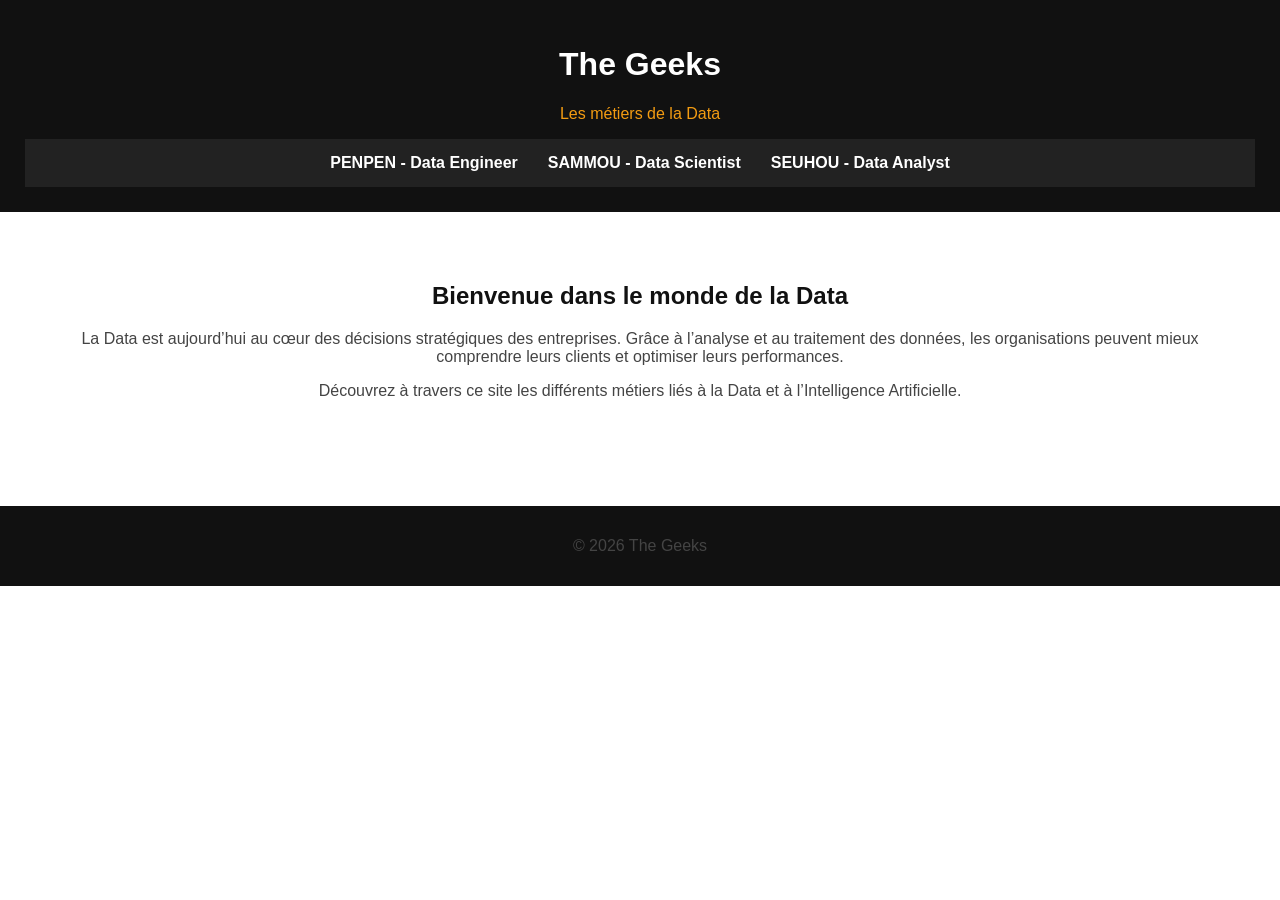
<file: index.html>
<!DOCTYPE html>
<html lang="fr">
<head>
    <meta charset="UTF-8">
    <title>Data Jobs</title>
    <link rel="stylesheet" href="style.css">
</head>

<body>

<header>
    <h1>The Geeks</h1>
    <p>Les métiers de la Data</p>

    <nav>
        <ul>
            <li><a href="pages/penpen.html">PENPEN - Data Engineer</a></li>
            <li><a href="pages/sammou.html">SAMMOU - Data Scientist</a></li>
            <li><a href="pages/seuhou.html">SEUHOU - Data Analyst</a></li>
        </ul>
    </nav>
</header>

<main>
    <h2>Bienvenue dans le monde de la Data</h2>

    <p>
        La Data est aujourd’hui au cœur des décisions stratégiques des entreprises.
        Grâce à l’analyse et au traitement des données, les organisations peuvent
        mieux comprendre leurs clients et optimiser leurs performances.
    </p>

    <p>
        Découvrez à travers ce site les différents métiers liés à la Data et à
        l’Intelligence Artificielle.
    </p>
</main>

<footer>
    <p>© 2026 The Geeks</p>
</footer>

</body>
</html>
</file>
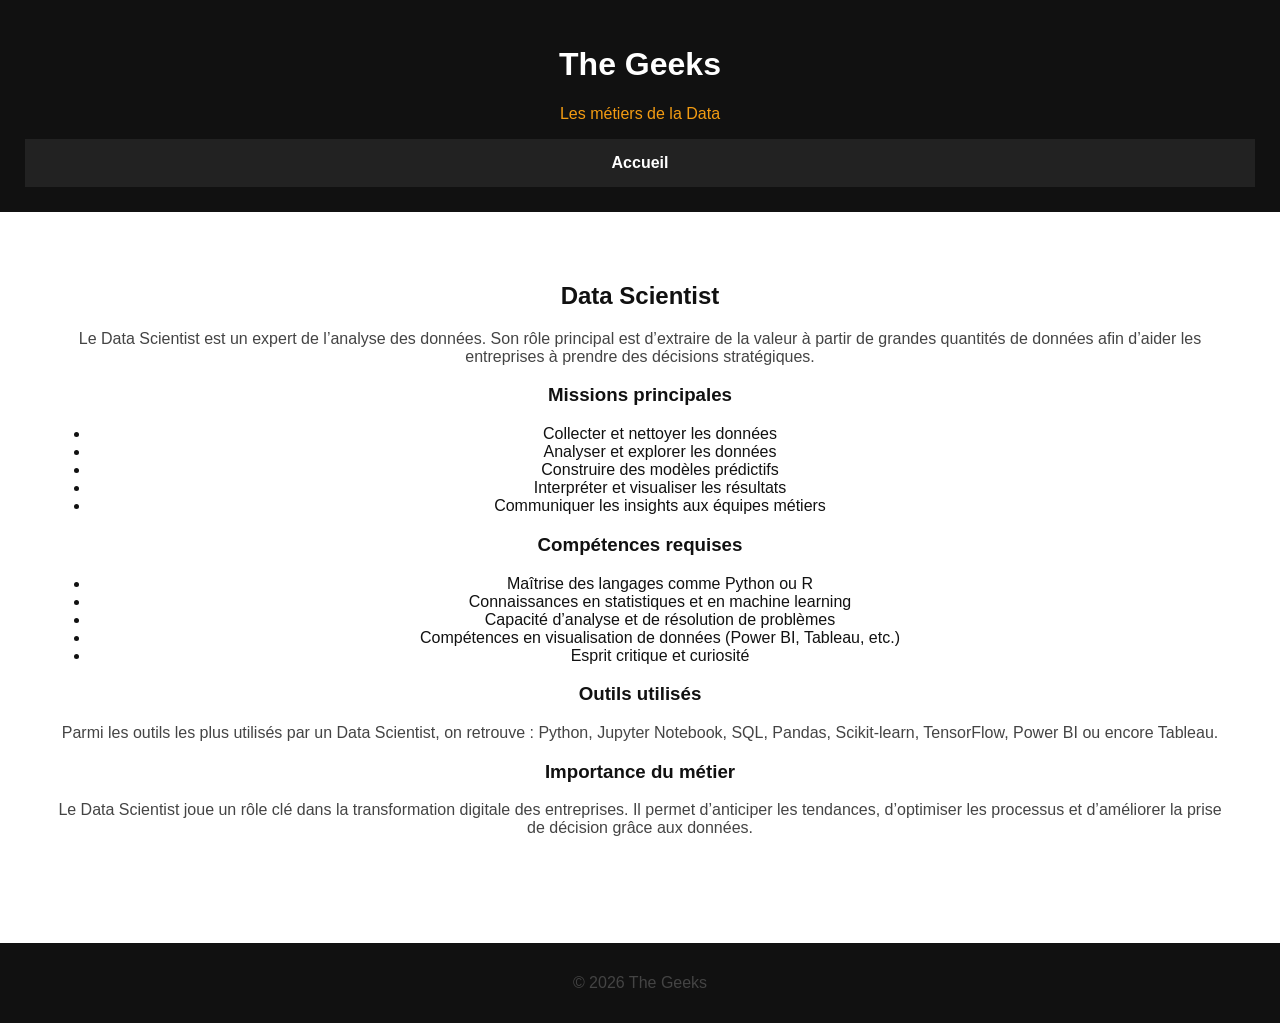
<file: Pages/sammou.html>
<!DOCTYPE html>
<html lang="fr">
<head>
    <meta charset="UTF-8">
    <title>Data Scientist</title>
    <link rel="stylesheet" href="../style.css">
</head>

<body>

<header>
    <h1>The Geeks</h1>
    <p>Les métiers de la Data</p>

    <nav>
        <ul>
            <li><a href="/index.html">Accueil</a></li>
        </ul>
    </nav>
</header>

<!-- Contenu principal -->
    <main>
        <section>
            <h2>Data Scientist</h2>
            <p>
                Le Data Scientist est un expert de l’analyse des données. 
                Son rôle principal est d’extraire de la valeur à partir de grandes quantités de données 
                afin d’aider les entreprises à prendre des décisions stratégiques.
            </p>
        </section>

        <section>
            <h3>Missions principales</h3>
            <ul>
                <li>Collecter et nettoyer les données</li>
                <li>Analyser et explorer les données</li>
                <li>Construire des modèles prédictifs</li>
                <li>Interpréter et visualiser les résultats</li>
                <li>Communiquer les insights aux équipes métiers</li>
            </ul>
        </section>

        <section>
            <h3>Compétences requises</h3>
            <ul>
                <li>Maîtrise des langages comme Python ou R</li>
                <li>Connaissances en statistiques et en machine learning</li>
                <li>Capacité d’analyse et de résolution de problèmes</li>
                <li>Compétences en visualisation de données (Power BI, Tableau, etc.)</li>
                <li>Esprit critique et curiosité</li>
            </ul>
        </section>

        <section>
            <h3>Outils utilisés</h3>
            <p>
                Parmi les outils les plus utilisés par un Data Scientist, on retrouve :
                Python, Jupyter Notebook, SQL, Pandas, Scikit-learn, TensorFlow, Power BI ou encore Tableau.
            </p>
        </section>

        <section>
            <h3>Importance du métier</h3>
            <p>
                Le Data Scientist joue un rôle clé dans la transformation digitale des entreprises.
                Il permet d’anticiper les tendances, d’optimiser les processus et d’améliorer la prise de décision grâce aux données.
            </p>
        </section>
    </main>

<footer>
    <p>© 2026 The Geeks</p>
</footer>

</body>
</html>
</file>
<file: style.css>
/* RESET */
body {
    margin: 0;
    font-family: Arial, sans-serif;
    background-color: #ffffff;
    color: #111;
}

/* HEADER */
header {
    background-color: #111;
    color: #ffffff;
    text-align: center;
    padding: 25px;
}

header p {
    color: #f39c12;
}

/* NAVBAR */
nav {
    background-color: #222;
}

nav ul {
    list-style: none;
    display: flex;
    justify-content: center;
    margin: 0;
    padding: 0;
}

nav ul li {
    margin: 15px;
}

nav ul li a {
    color: #ffffff;
    text-decoration: none;
    font-weight: bold;
    transition: 0.3s;
}

nav ul li a:hover {
    color: #f39c12;
}

/* CONTENU */
main {
    padding: 50px;
    text-align: center;
}

h2 {
    color: #111;
}

p {
    color: #444;
}

/* BOUTONS / LIENS */
a {
    color: #f39c12;
    text-align: left;
}

a:hover {
    text-decoration: underline;
    text-align: left;
}

/* FOOTER */
footer {
    background-color: #111;
    color: #ffffff;
    text-align: center;
    padding: 15px;
    margin-top: 40px;
}
</file>
